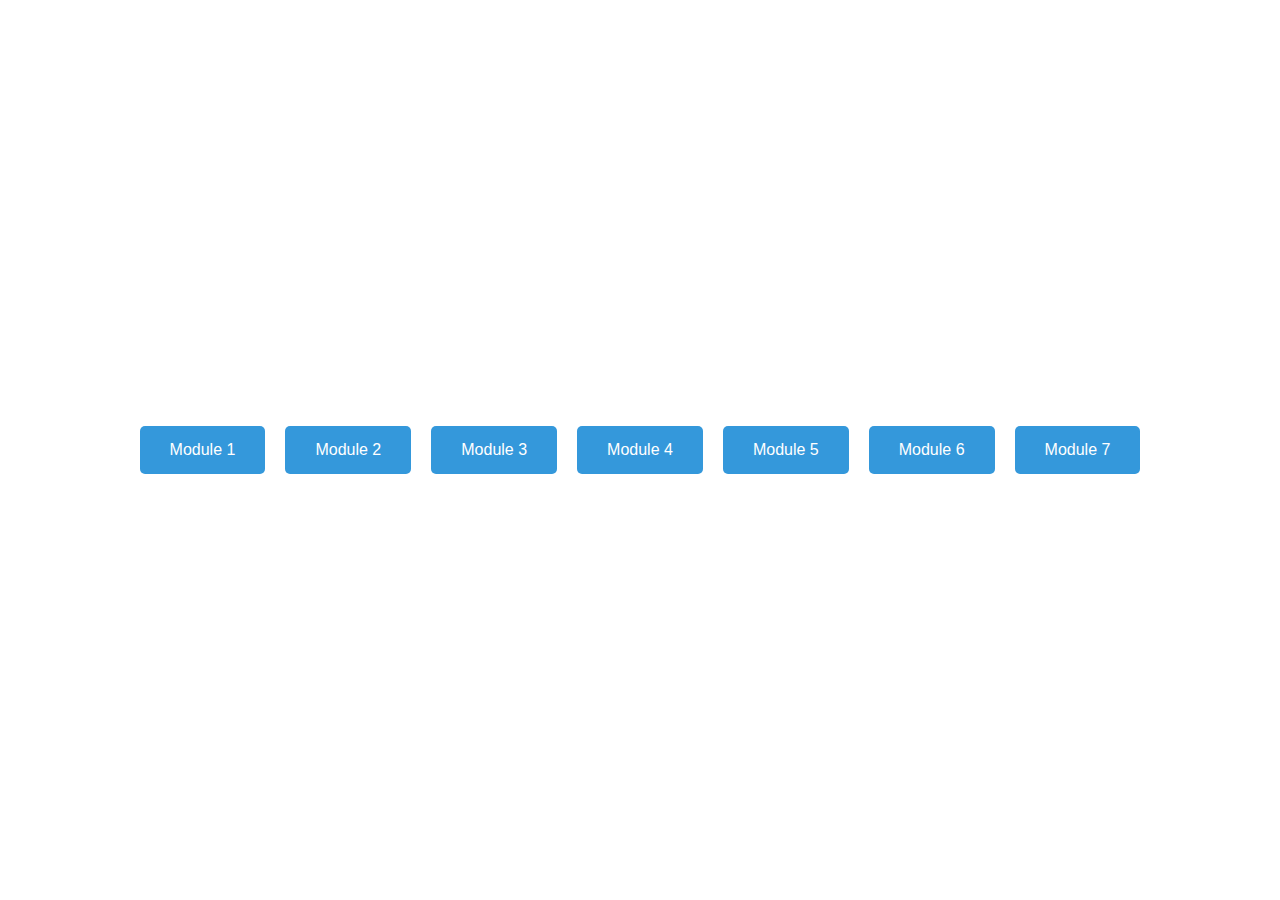
<file: index.html>
<!DOCTYPE html>
<html>
<head>
    <meta charset="UTF-8">
    <meta name="viewport" content="width=device-width, initial-scale=1.0">
    <title>GW Trachtenberg School - Interactive Math Modules</title>
    <style>
        body {
            display: flex;
            justify-content: center;
            align-items: center;
            height: 100vh;
            margin: 0;
        }
        .button-container {
            display: flex;
            flex-wrap: wrap;
            justify-content: center;
        }
        .button {
            margin: 10px;
            padding: 15px 30px;
            background-color: #3498db;
            color: #fff;
            border: none;
            border-radius: 5px;
            font-size: 16px;
            cursor: pointer;
            transition: background-color 0.3s ease-in-out;
        }
        .button:hover {
            background-color: #2980b9;
        }
    </style>
</head>
<body>
    <div class="button-container">
        <button class="button" onclick="window.location.href='module1.html'">Module 1</button>
        <button class="button" onclick="window.location.href='module2.html'">Module 2</button>
        <button class="button" onclick="window.location.href='module3.html'">Module 3</button>
        <button class="button" onclick="window.location.href='module4.html'">Module 4</button>
        <button class="button" onclick="window.location.href='module5.html'">Module 5</button>
        <button class="button" onclick="window.location.href='module6.html'">Module 6</button>
        <button class="button" onclick="window.location.href='module7.html'">Module 7</button>
    </div>
</body>
</html>
</file>
